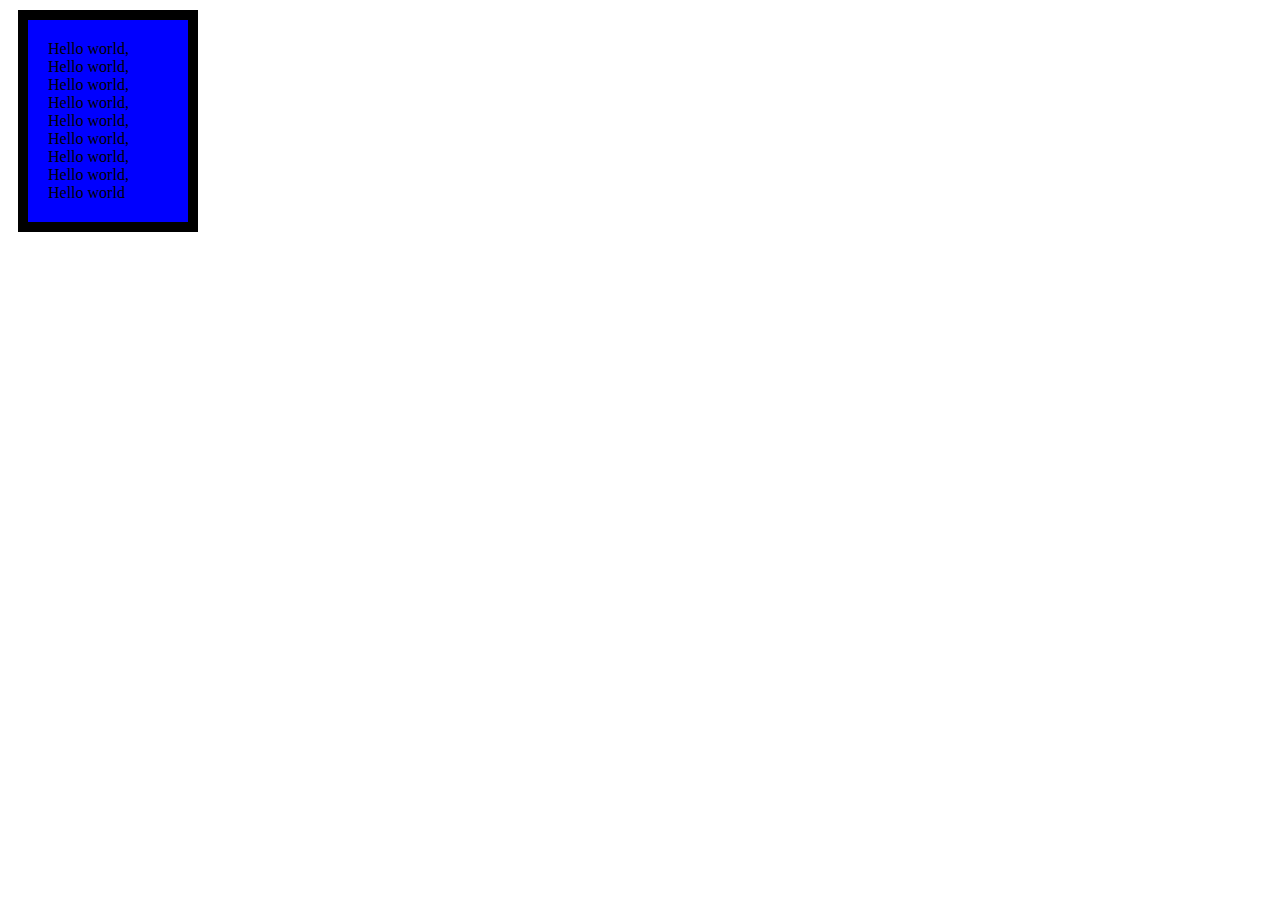
<file: css/index.html>
<!DOCTYPE html>
<html>
<head>
<meta charset="UTF-8">
<title>BOX MODEL</title>
<style>
p{
margin:10px;
padding: 20px;
border: 10px solid black;
background-color: blue;
width: 120px;
}
</style>
</head>

<body>
<p>Hello world, Hello world, Hello world, Hello world, Hello world, Hello world, Hello world, Hello world, Hello world</p>
</body>

</html>
</file>
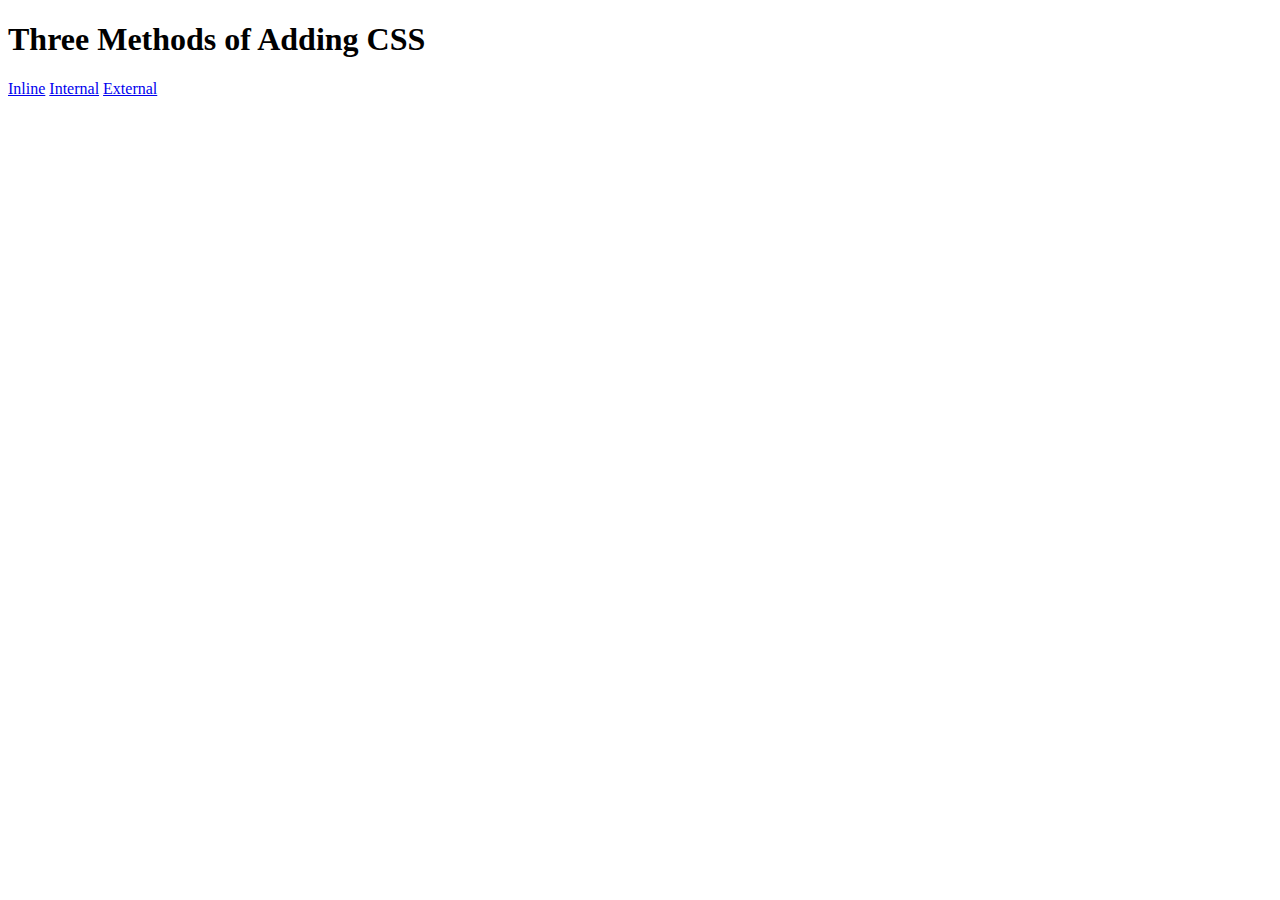
<file: css/addCSS/index.html>
<!DOCTYPE html>
<html lang="en">
  <head>
    <meta charset="UTF-8">
    <title>Adding CSS</title>
  </head>

  <body>
    <h1>Three Methods of Adding CSS</h1>
    <a href="./inline.html">Inline</a>
    <a href="./internal.html">Internal</a>
    <a href="./external.html">External</a>
  </body>

</html>
</file>
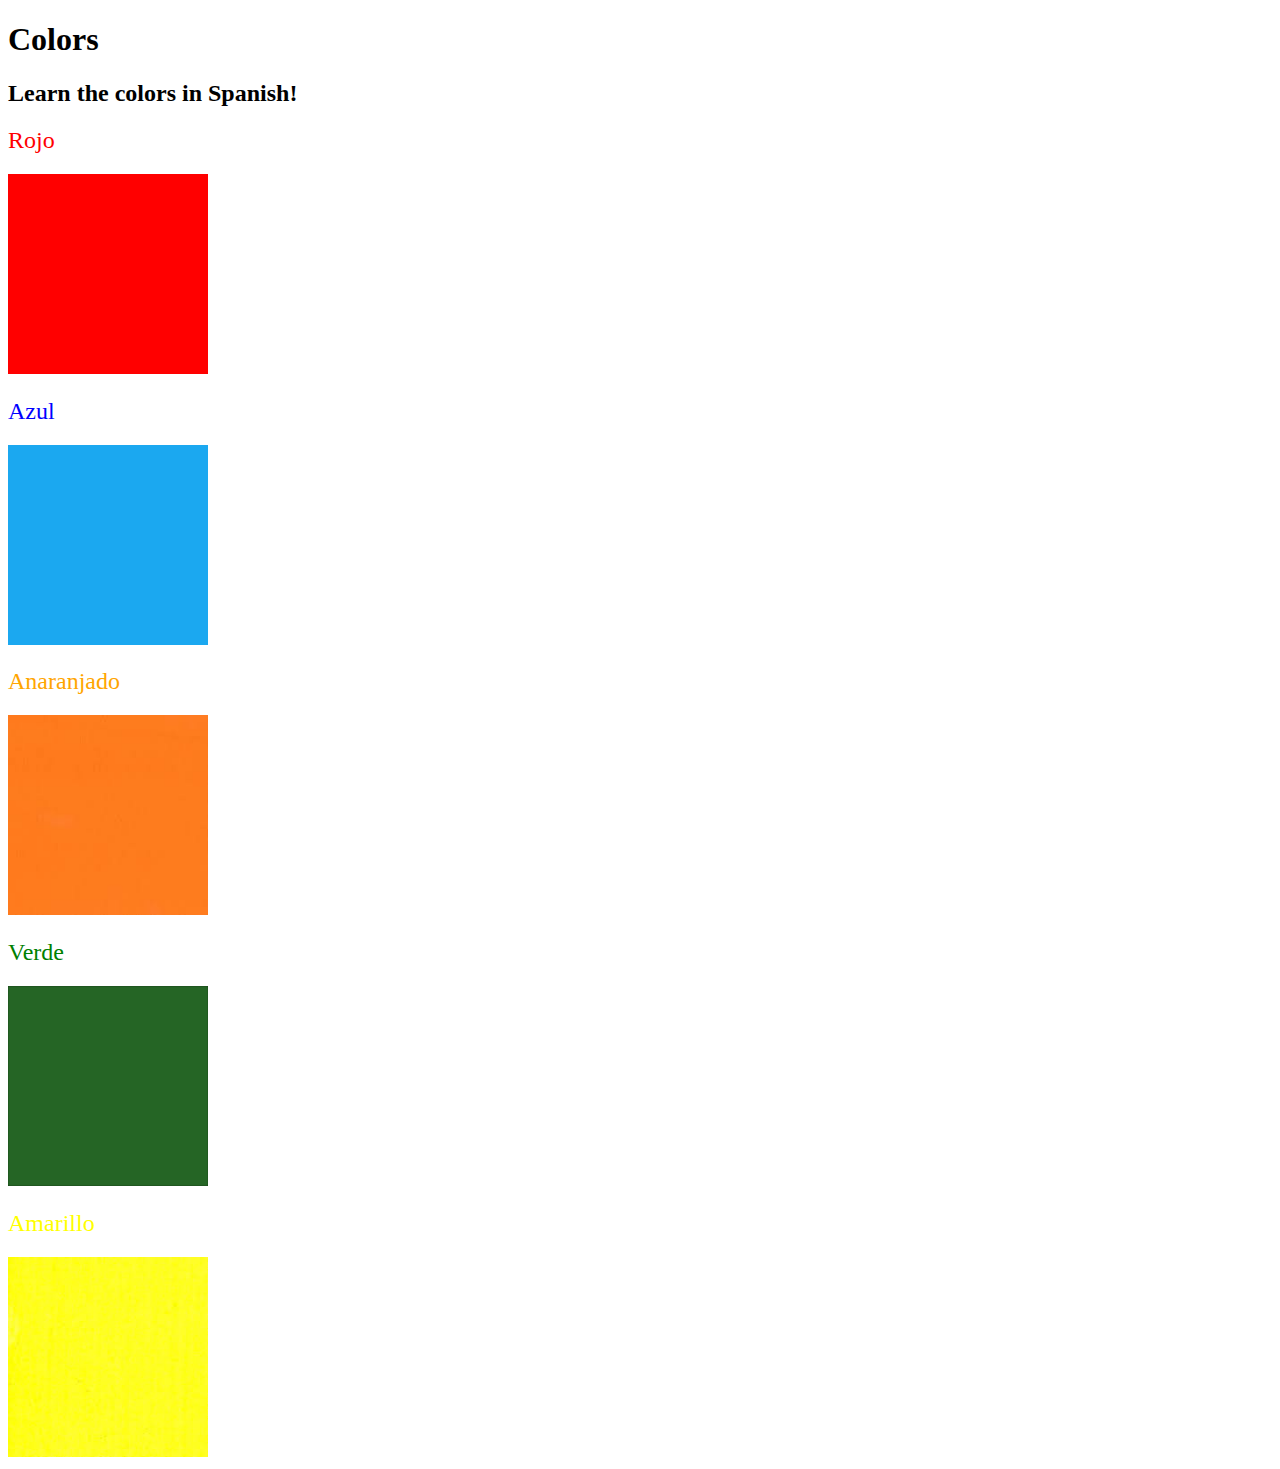
<file: css/ColorVocabProject/index.html>
<!DOCTYPE html>
<html lang="en">
  <head>
    <meta charset="UTF-8" />
    <title>Spanish Vocabulary</title>
    <link rel="stylesheet" href="./style.css" />
  </head>

  <body>
    <h1>Colors</h1>
    <h2>Learn the colors in Spanish!</h2>
    <h2 class="color-title" id="red">Rojo</h2>
    <img src="./assets/images/red.png" alt="red" />

    <h2 class="color-title" id="blue">Azul</h2>
    <img src="./assets/images/blue.png" alt="blue" />

    <h2 class="color-title" id="orange">Anaranjado</h2>
    <img src="./assets/images/orange.png" alt="orange" />

    <h2 class="color-title" id="green">Verde</h2>
    <img src="./assets/images/green.png" alt="green" />

    <h2 class="color-title" id="yellow">Amarillo</h2>
    <img src="./assets/images/yellow.png" alt="yellow" />
  </body>
</html>

<!-- 
TODOs
IMPORTANT: You should not need to make ANY CHANGES to index.html
All code should be written in your CSS file.

1. Create a CSS file and incorporate it as an external stylesheet.
2. Use CSS to style each of the color titles to meaning. 
Hint: Use the id to help if you don't know the words in spanish.
3. Use CSS to change all the color titles to have "font-weight: normal;"
4. Use CSS (not HTML) to make all the images 200px heigh and 200px wide. 
Hint: 
https://developer.mozilla.org/en-US/docs/Web/CSS/height
https://developer.mozilla.org/en-US/docs/Web/CSS/width
-->
</file>
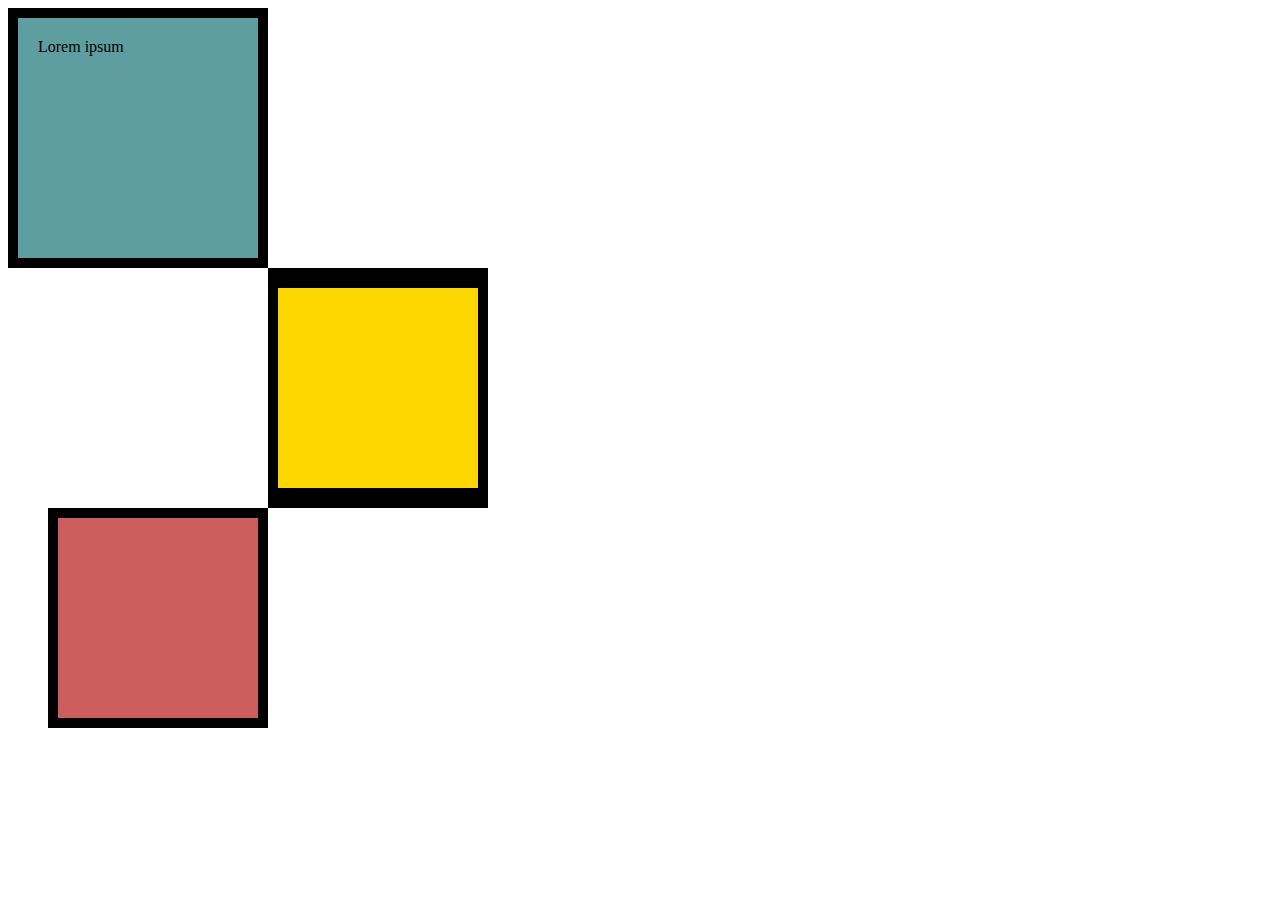
<file: css/CSSBoxModel/index.html>
<!DOCTYPE html>
<html lang="en">

<head>
  <meta charset="UTF-8">
  <title>CSS Box Model</title>
  <style>
    /* Write your CSS code here */
    div{
	height: 200px;
	width: 200px;
    }
    .div1{
	background-color: cadetblue;
	padding: 20px;
	border: 10px solid black;
	margin: 0;
    }
    .div2{
	background-color: gold;
	border: 10px solid black;
	border-width: 20px 10px;
	margin: 0;
	margin-left: 260px;
	
    }
    .div3{
	background-color: indianred;
	border: 10px solid black;
	margin-left: 40px;
    }
    p{
	margin: 0;
    }
    
  </style>
</head>

<body>


  <!-- TODOs:
1. Create 3 Boxes using the div element.
2. Set their sizes to 200px heigh by 200px wide.
3. Set different background colors for each of the boxes (I used cadetblue, gold and indianred).
4. Add a paragraph <p> element into the first div and add the following words:
    Lorem ipsum dolor sit amet, consectetur adipiscing elit. Aliquam at sapien porttitor urna elementum lacinia. In
    id magna pulvinar, ultricies lorem id, vehicula elit. Aliquam eu luctus nisl, vitae pellentesque magna. Phasellus
    dolor metus, laoreet ac convallis sit amet, efficitur sed dolor.
5. Set the 1st div to have 20px padding all around with a black 10px border.
6. Fix the style of the <p> element to remove all margins.
Hint: Use the CSS inspector in Chrome.
7. Set the 2nd div to have a 20px border on top and bottom and 10px border left and right. (See goal image)
8. Set the 3rd div to have a 10px border 
9. Set the margins for the divs so that each box corner touches the other. (See the goal image)
-->
    <div class="div1">
      <p>    Lorem ipsum</p>
    </div>
    <div class="div2">
      
    </div>
    <div class="div3">
      
    </div>

    
</body>

</html>
</file>
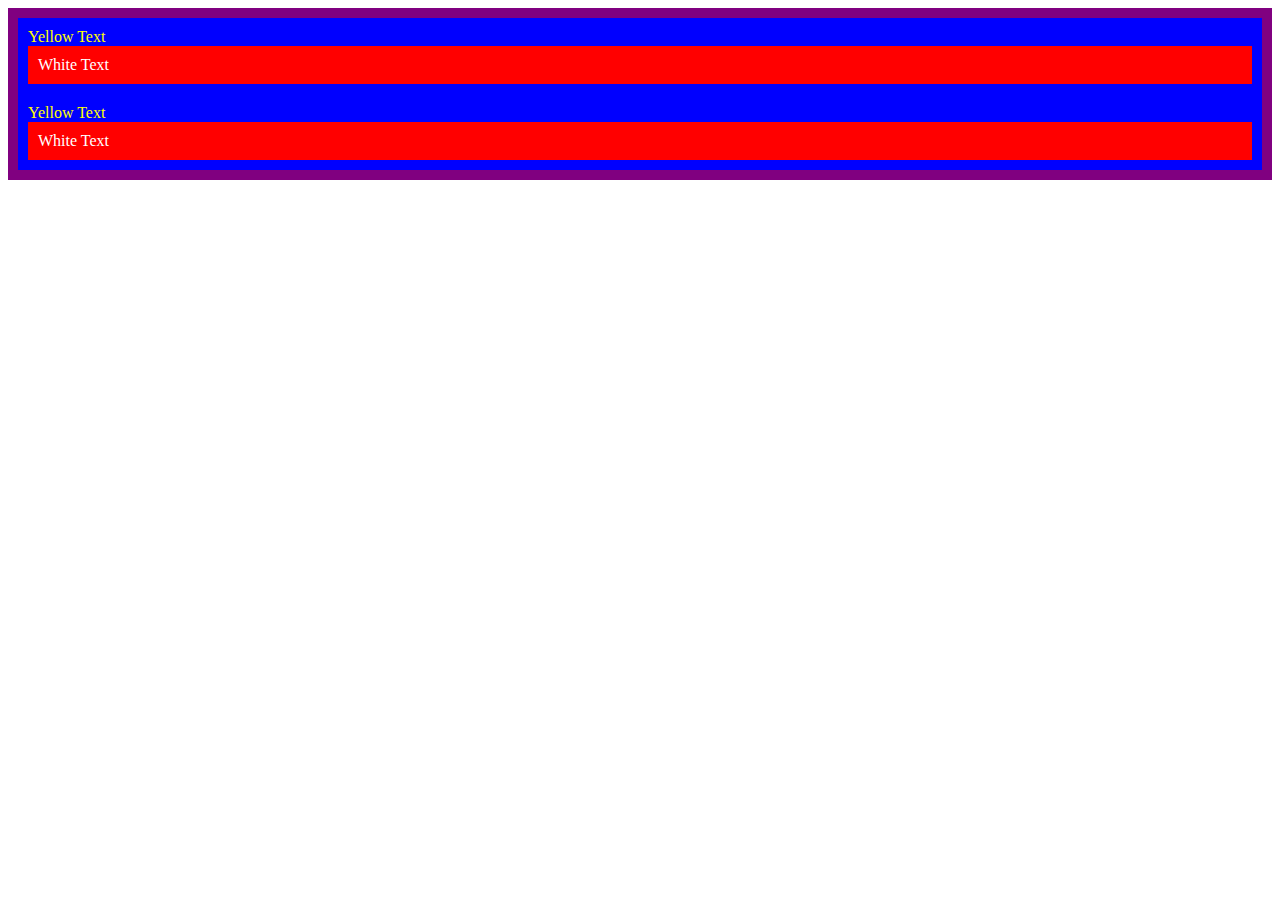
<file: css/CSSCascade/index.html>
<!DOCTYPE html>
<html lang="en">

<head>
  <meta charset="UTF-8">
  <title>CSS Cascade</title>
  <link rel="stylesheet" href="./style.css">
</head>

<body>
  <div id="outer-box" class="box">
    <div class="box">
      <p>Yellow Text</p>
      <div class="box inner-box">
        <p class="white-text">White Text</p>
      </div>
    </div>
    <div class="box">
      <p>Yellow Text</p>
      <div class="box inner-box">
        <p class="white-text">White Text</p>
      </div>
    </div>
  </div>
</body>

</html>
</file>
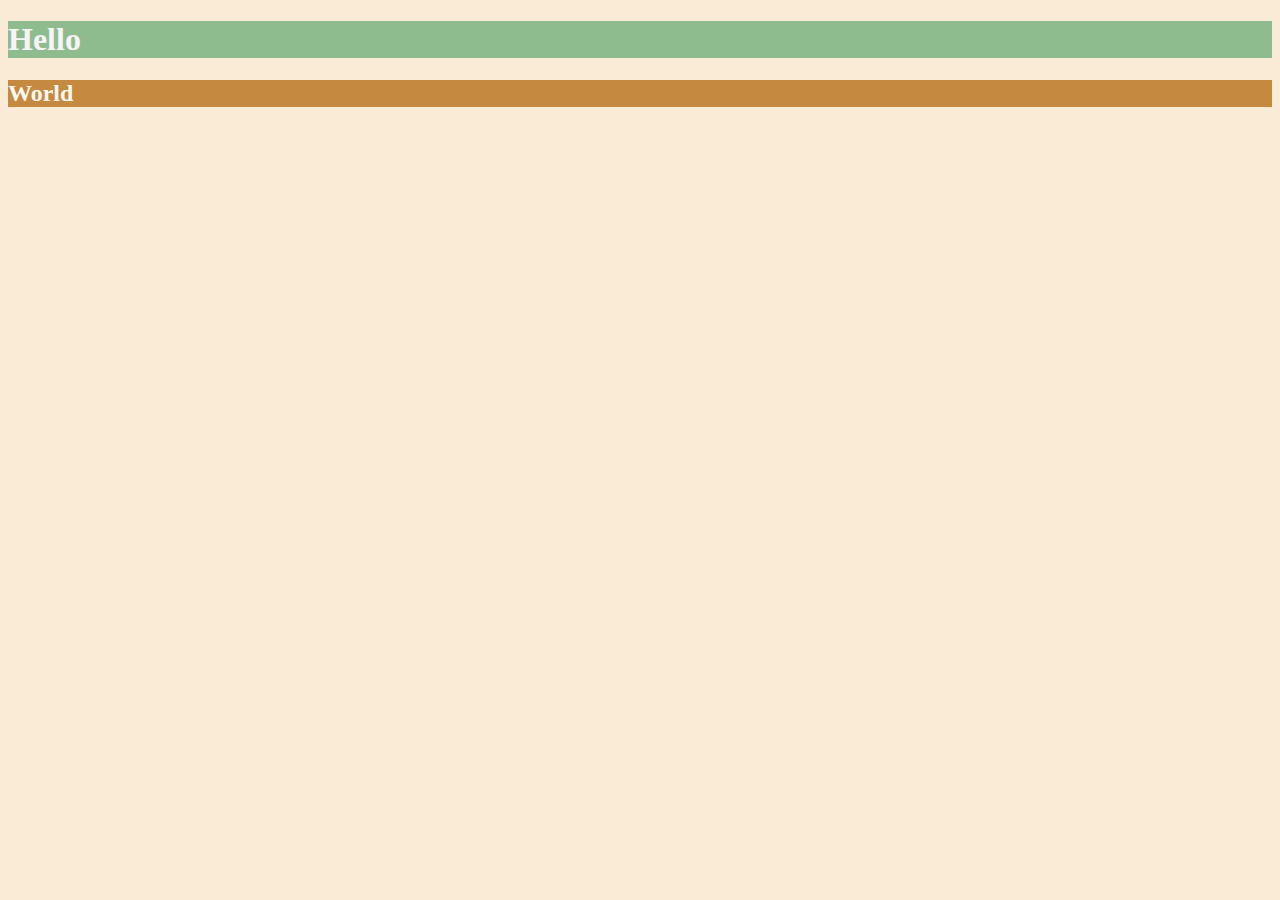
<file: css/CSSColors/index.html>
<!DOCTYPE html>
<html lang="en">

<head>
  <meta charset="UTF-8">
  <title>Colors</title>
  <style>
  /* Write your CSS code here. */
    /* 1. Make the background of the webpage "antiquewhite"       
    2. Make the h1 "whitesmoke"
    3. Make the background of the h1 "darkseagreen"
    4. Make the h2 #FAF8F1
    5. Make the background of the h2 "#C58940" */
    body{
	background-color: antiquewhite;
    }
    h1{
	color: whitesmoke;
	background-color: darkseagreen;
    }
    h2{
	color: #FAF8F1;
	background-color: #C58940;
    }

  </style>
</head>

<body>
  <h1>Hello</h1>
  <h2>World</h2>
</body>

</html>
</file>
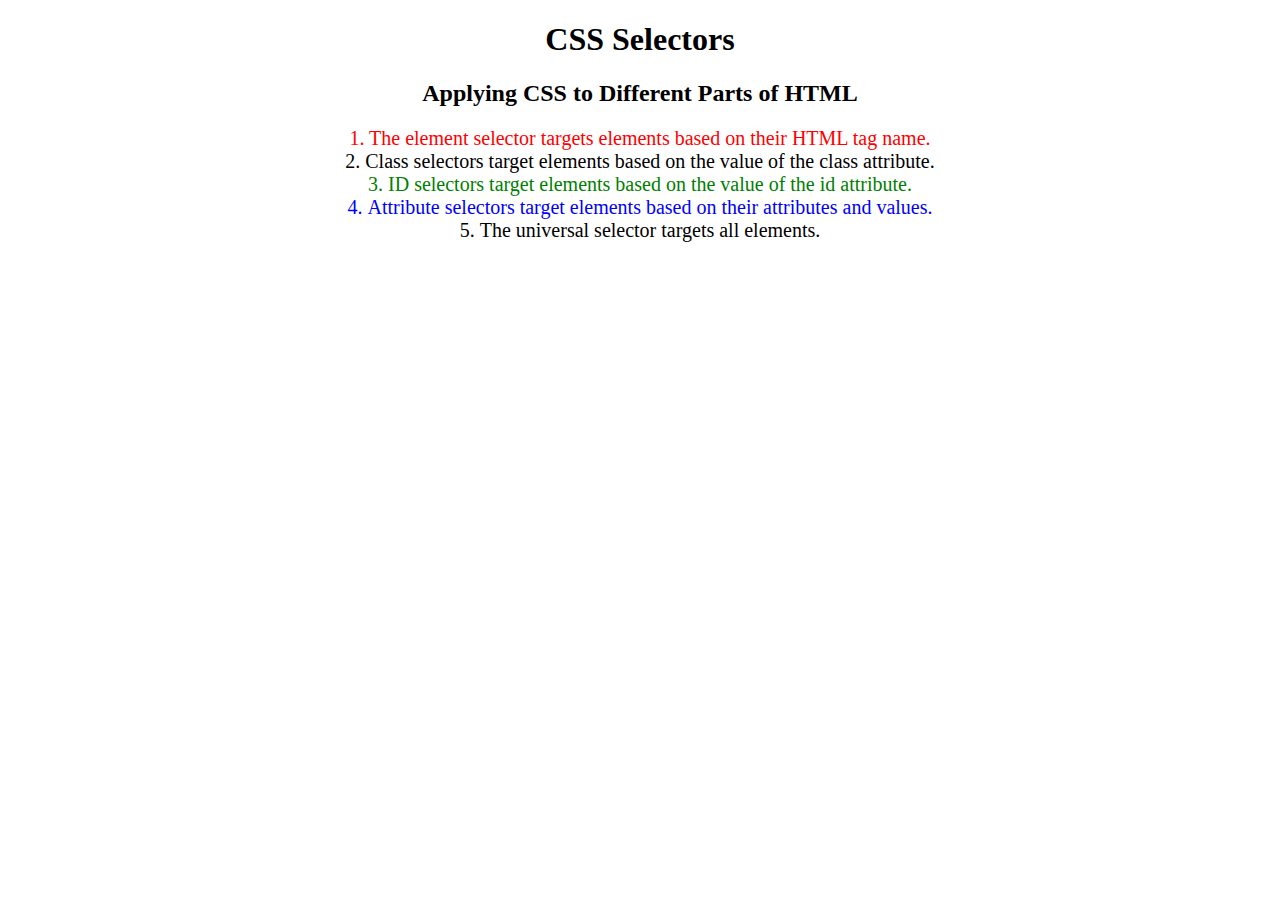
<file: css/CSSselectors/index.html>
<!DOCTYPE html>
<html lang="en">
  <head>
    <meta charset="utf-8">
    <title>CSS Selectors</title>
    <link rel="stylesheet" href="./styles.css" />
  </head>

  <body>
    <h1>CSS Selectors</h1>
    <h2>Applying CSS to Different Parts of HTML</h2>
    <p class="note">1. The element selector targets elements based on their HTML tag name.</p>

    <ol>
      <li class="note" value="2">Class selectors target elements based on the value of the class attribute.</li>
      <li class="note" id="id-selector-demo" value="3">ID selectors target elements based on the value of the id attribute.</li>
      <li class="note" value="4">Attribute selectors target elements based on their attributes and values.</li>
      <li class="note" value="5">The universal selector targets all elements.</li>
    </ol>
  </body>

</html>
</file>
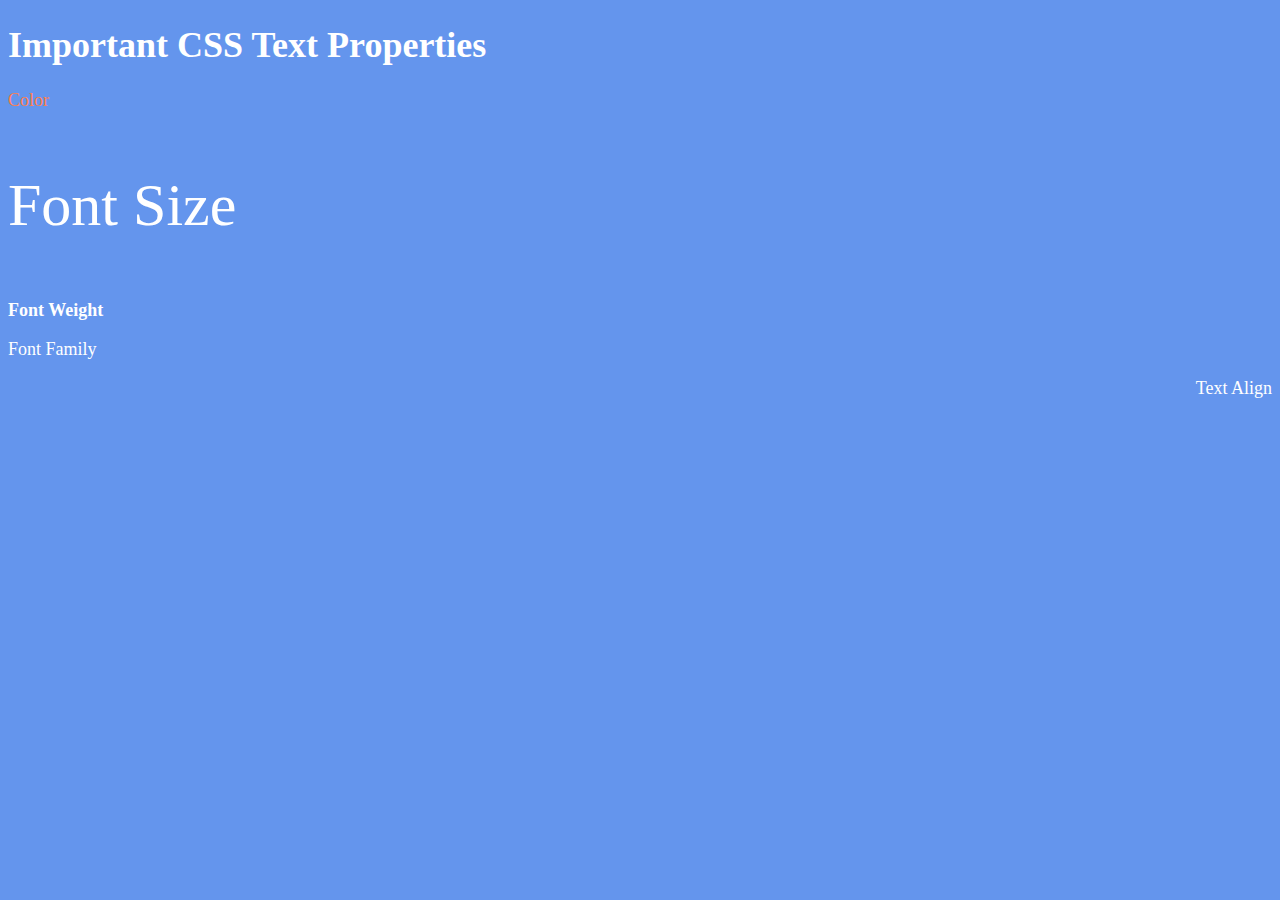
<file: css/FontProperties/index.html>
<!DOCTYPE html>
<html lang="en">

<head>
  <meta charset="UTF-8">
  <title>CSS Properties</title>
  <style>
    body {
      background-color: cornflowerblue;
      color: white;
      font-size: 18px;
    }

    /* Don't change the CSS above, add Your CSS below */
    #color-property{
	color: coral;
    }
    #size-property{
	font-size: 2rem;
    }
    #weight-property{
	font-weight: 900;
    }
    #family-property{
	font-family: "Permanent Marker", cursive;
	font-weight: 400;
	font-style: normal;
    }
    #align-property{
	text-align: right;
    }
    html{
	font-size: 30px;
    }

  </style>
  <link rel="preconnect" href="https://fonts.googleapis.com">
  <link rel="preconnect" href="https://fonts.gstatic.com" crossorigin>
  <link href="https://fonts.googleapis.com/css2?family=Caveat:wght@400..700&family=Passions+Conflict&family=Permanent+Marker&display=swap" rel="stylesheet">

</head>

<body>
  <h1>Important CSS Text Properties</h1>
  <p id="color-property">Color</p>
  <p id="size-property">Font Size</p>
  <p id="weight-property">Font Weight</p>
  <p id="family-property">Font Family</p>
  <p id="align-property">Text Align</p>

  <!-- TODOs
  1. Change the color of <p>Color</p> to "coral" color.
  2. Change the font size of <p>Font Size</p> to 2X the size of the root font size.
  3. Change the font weight of <p>Font Weight</p> to 900.
  4. Change the font family of <p>Font Family</p> to the Google font Caveat with regular (400) font weight.
  Link: https://fonts.google.com/specimen/Caveat
  5. Change the <p>Text Align</p> to right align.
  6. Change the the root (html element) font size to 30px -->
</body>

</html>
</file>
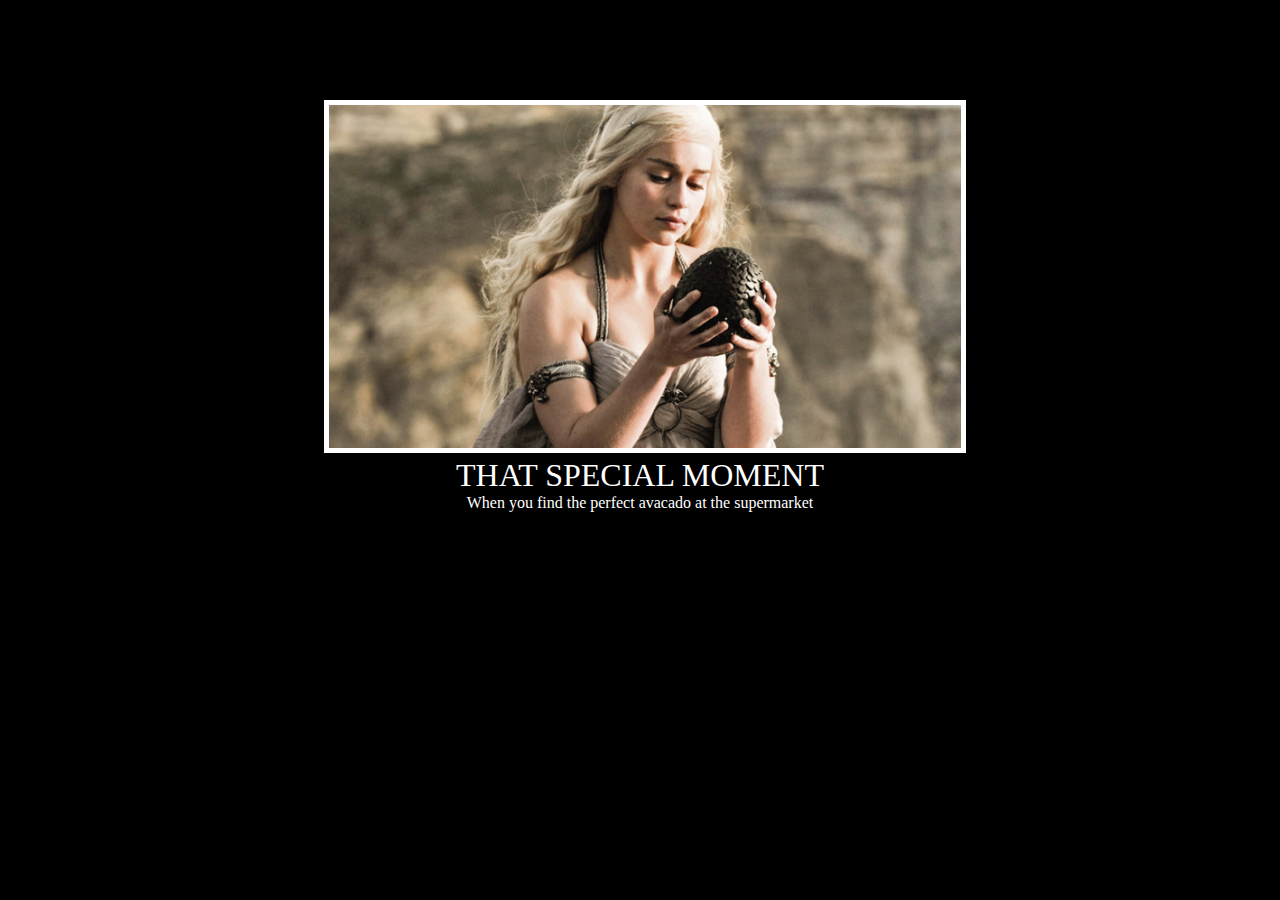
<file: css/MotivationMemeProject/index.html>
<!-- 
  TODO: Create a motivational post website.
Style it how ever you like. 
Look at the goal image for inspiration.
But it must have the following features:
1. The main h1 text should be using the Regular Libre Baskerville Font from Google Fonts:
  https://fonts.google.com/specimen/Libre+Baskerville
2. The text should be white and background black.
3. Add your own image into the images folder inside assets. It should have a 5px white border.
4. The text should be center aligned.
5. Create a div to contain the h1, p and img elements. Adjust the margins so that the image and text are centered on the page. 
  Hint: You horizontally center a div by giving it a width of 50% and a margin-left of 25%.
  Hint: Set the image to have a width of 100% so it fills the div. 
6. Read about the text-transform property on MDN docs to make the h1 uppercase with CSS.
  https://developer.mozilla.org/en-US/docs/Web/CSS/text-transform 
  -->

<!DOCTYPE html>
<html lang="en">

  <head>
    <meta charset="UTF-8">
    <title>Motivational Post</title>
    <link rel="stylesheet" href="./styles.css" />

    <link rel="preconnect" href="https://fonts.googleapis.com">
    <link rel="preconnect" href="https://fonts.gstatic.com" crossorigin>
    <link href="https://fonts.googleapis.com/css2?family=Caveat:wght@400..700&family=Libre+Baskerville:ital,wght@0,400..700;1,400..700&family=Passions+Conflict&family=Permanent+Marker&display=swap" rel="stylesheet">

  </head>
  
  <body>
    <div class="post-card">
      <img class="post-image" src="./assets/images/daenerys.jpeg" alt="girl-holding-avacado">
      <h1>That special moment</h1>
      <p>When you find the perfect avacado at the supermarket</p>
    </div>
  </body>

</html>
</file>
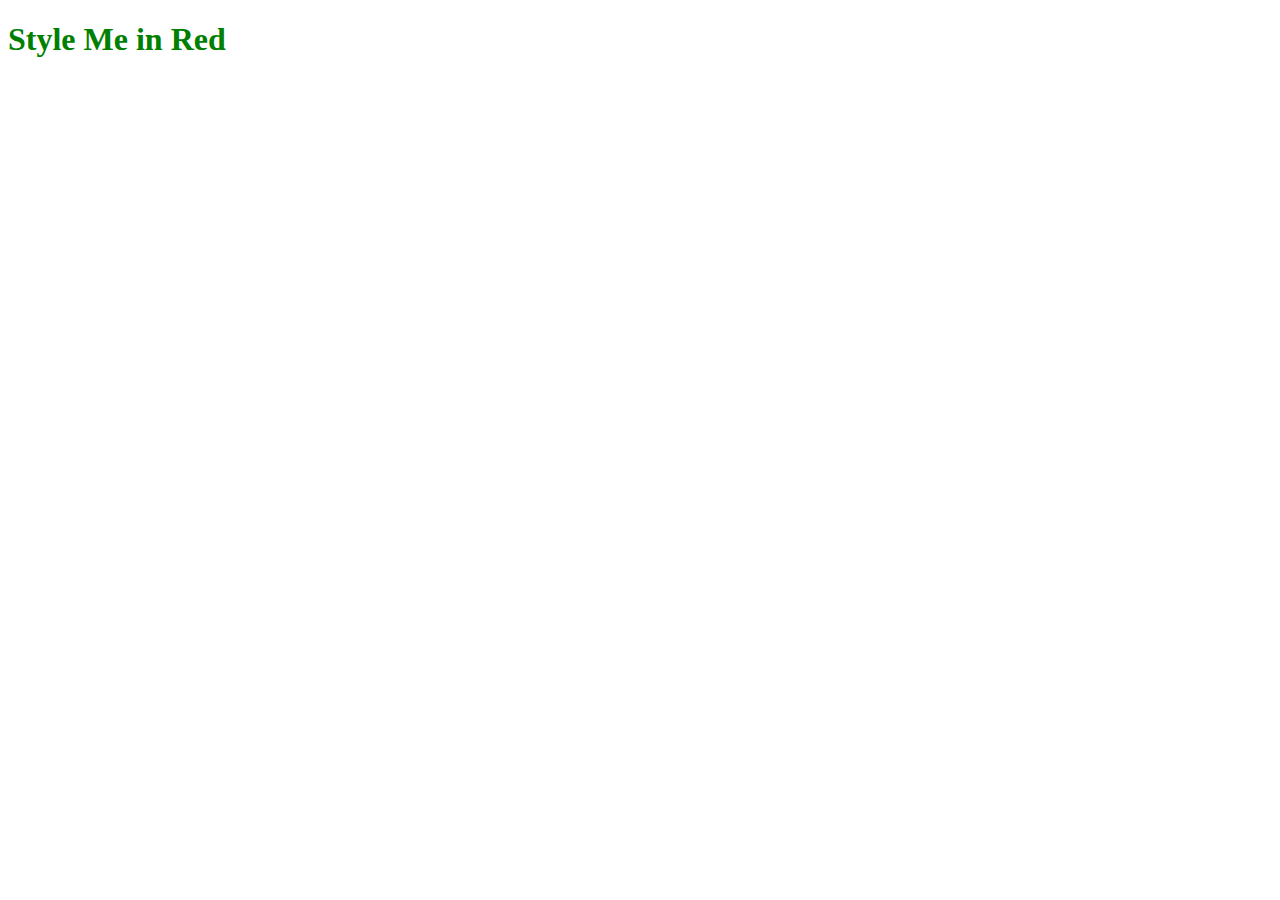
<file: css/addCSS/internal.html>
<!DOCTYPE html>
<html lang="en">
  <head>
    <meta charset="UTF-8">
    <title>Internal</title>
    <style>
      h1{
	  color:green;
      }
    </style>
  </head>

  <body>
    <h1>Style Me in Red</h1>
  </body>

</html>
</file>
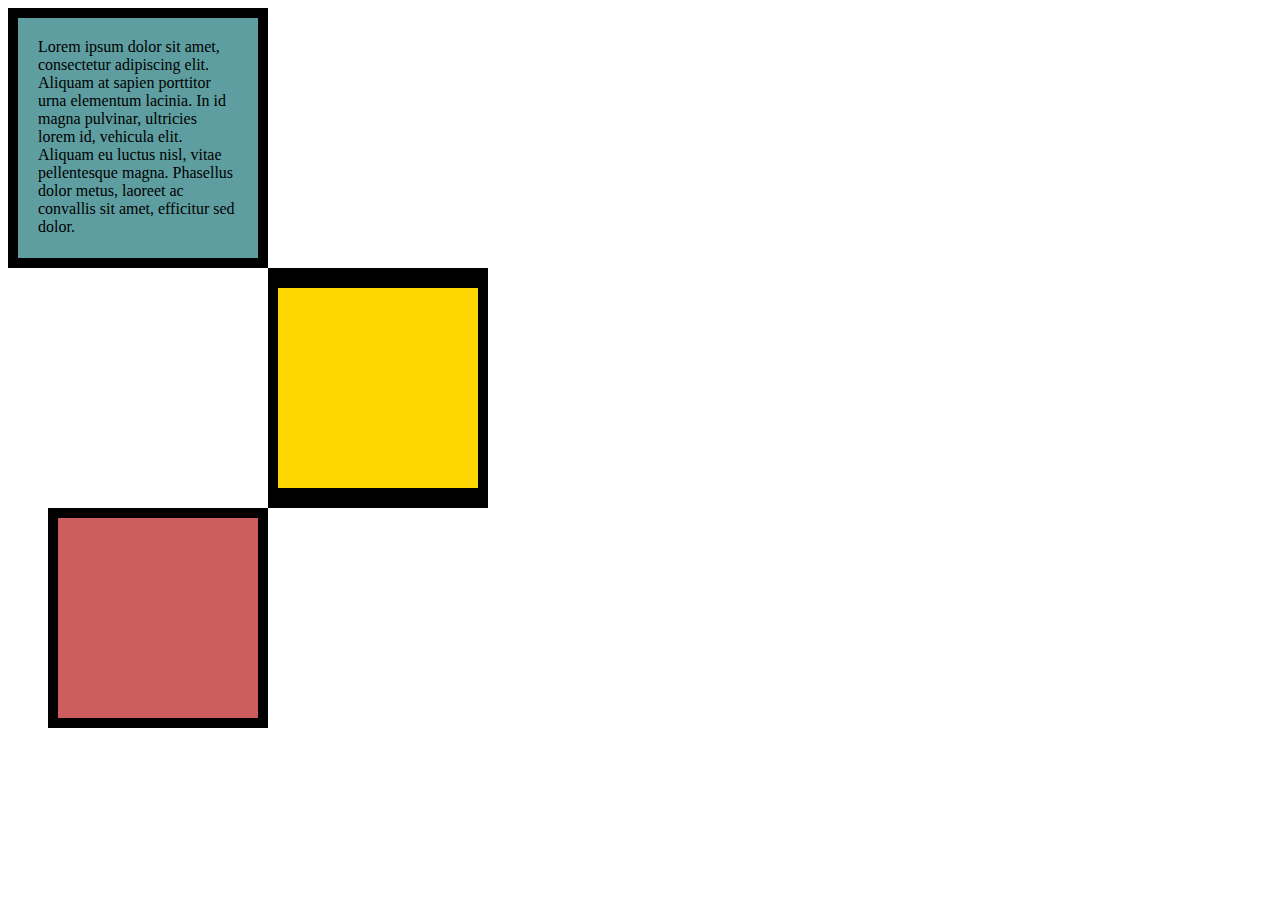
<file: css/CSSBoxModel/solution.html>
<!DOCTYPE html>
<html lang="en">

<head>
  <meta charset="UTF-8">
  <title>CSS Box Model</title>
  <style>
    div {
      height: 200px;
      width: 200px;
    }

    p {
      margin: 0;
    }

    #first {
      background-color: cadetblue;
      padding: 20px;
      border: 10px solid black;
    }

    #second {
      background-color: gold;
      border: solid black;
      border-width: 20px 10px;
      margin-left: 260px;
    }

    #third {
      background-color: indianred;
      border: 10px solid black;
      margin-left: 40px;
    }
  </style>
</head>

<body>
  <div id="first">
    <p>Lorem ipsum dolor sit amet, consectetur adipiscing elit. Aliquam at sapien porttitor urna elementum lacinia. In
      id magna pulvinar, ultricies lorem id, vehicula elit. Aliquam eu luctus nisl, vitae pellentesque magna. Phasellus
      dolor metus, laoreet ac convallis sit amet, efficitur sed dolor. </p>
  </div>
  <div id="second">

  </div>
  <div id="third">

  </div>
</body>

</html>
</file>
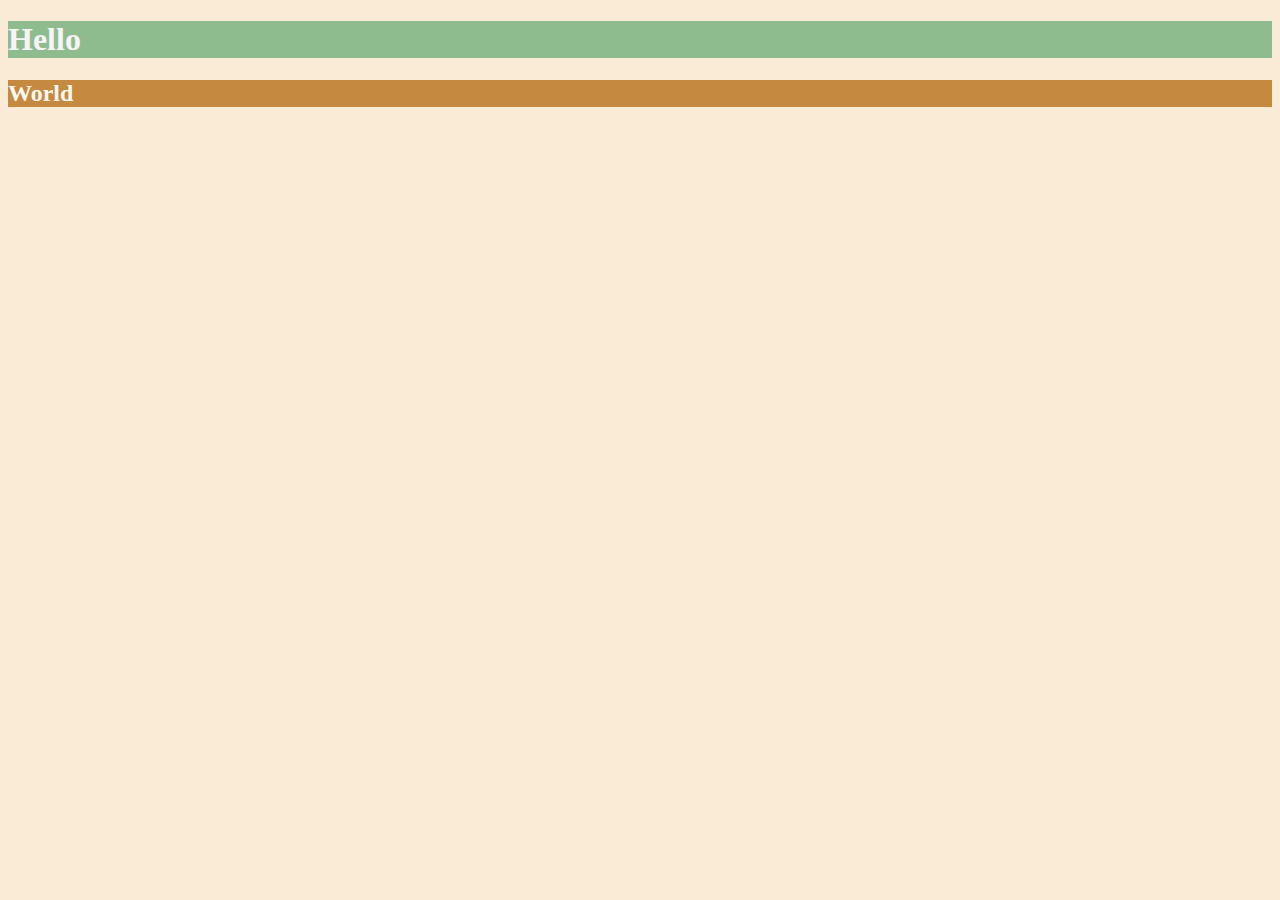
<file: css/CSSColors/solution.html>
<!DOCTYPE html>
<html lang="en">

<head>
  <meta charset="UTF-8">
  <title>Colors</title>
  <style>
    body {
      background-color: antiquewhite;
    }

    h1 {
      color: whitesmoke;
      background-color: darkseagreen;
    }

    h2 {
      color: #FAF8F1;
      background-color: #C58940;
    }
  </style>
</head>

<body>
  <h1>Hello</h1>
  <h2>World</h2>
</body>

</html>
</file>
<file: css/ColorVocabProject/style.css>
#red{
    color:red;
}
#blue{
    color:blue;
}
#orange{
    color:orange;
}
#green{
    color:green;
}
#yellow{

    color:yellow;
}
.color-title{

    font-weight: normal;
}
img{

    height: 200px;
    width: 200px;
}
</file>
<file: css/CSSCascade/style.css>
/* Don't change the existing CSS. */

.box {
  background-color: blue;
  padding: 10px;
}

p {
  color: yellow;
  margin: 0;
  padding: 0;
}

#outer-box{
    background-color: purple;
}

.inner-box{
    background-color: red;
}
.white-text{
    color: white;
}

/*
Note .innerbox has to be below .box else it would be blue. 

*/
</file>
<file: css/CSSselectors/styles.css>
ol{
    margin-left: -40px;
    margin-top: -20px;
    list-style-position:inside;
}
p{
    color:red;
}
.note{
    font-size: 20px;
}
#id-selector-demo{
    color:green;
}
li[value="4"]{
    color:blue;
}
*{
    text-align: center;
}
</file>
<file: css/MotivationMemeProject/styles.css>
body{
    background-color: black;
}

.post-card{
    color:white;
    width: 50%;
    margin-left: 25%;
    margin-top: 100px;
}

h1{
    margin: 0;
    font-family: "Permanent Marker", cursive;
    font-weight: 400;
    font-style: normal;
    text-align: center;
    text-transform: uppercase;
}
p{
    margin: 0;
    text-align: center;
}
.post-image{
    border: 5px solid white;
    width: 100%;
}
</file>
